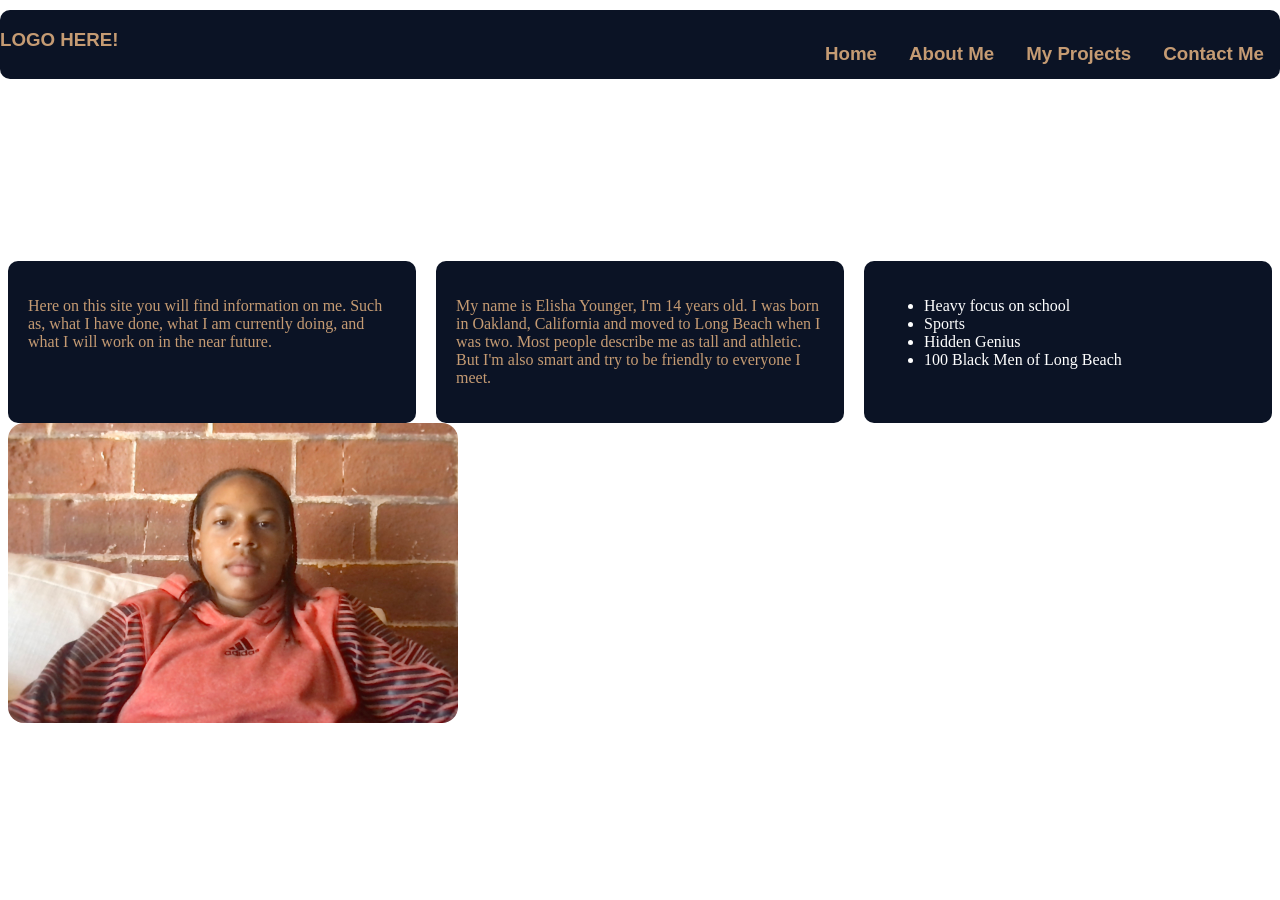
<file: Index.html>
<!DOCTYPE html>
<html lang="en">

<head>
    <meta charset="UTF-8">
    <meta name="viewport" content="width=device-width, initial-scale=1.0">
    <title>Document</title>
    <link rel="stylesheet" href="Style.css">
</head>

<body>

    
    <nav>
        <ul>
           <h3>
             <li><a href="Contact.html">Contact Me</a></li>
             <li><a href="Projects.html">My Projects</a></li>
            <li><a href="About.html">About Me</a></li>
            <li><a href="index.html">Home</a></li>
            <li style="float: left;" >LOGO HERE!</li>
        </h3> 
        </ul>
    </nav>

    <h1>This is behind the nav</h1>
    <h1>POWERED BY FAITH.</h1>
    <h1>WORKING TOWARDS SUCCESS.</h1>

    <h5>The current status of my progress, and future works</h5>


    <div class="containers">
          
        <div class="container1">
        <p>Here on this site you will find information on me.
        Such as, what I have done, what I am currently doing,
        and what I will work on in the near future.</p>
        </div>
    
        <div class="container1">
        <p>My name is Elisha Younger, I'm 14 years old.
        I was born in Oakland, California and
        moved to Long Beach when I was two.
        Most people describe me as tall and
        athletic. But I'm also smart and try
        to be friendly to everyone I meet.</p>
        </div>

        <div class="container1">
         <ul>
            <li>Heavy focus on school</li>
            <li>Sports</li>
            <li>Hidden Genius</li>
            <li>100 Black Men of Long Beach</li>
        </ul>
        </div>

    </div>
  








    <div id="Image">
        <img src="Photo of Me.jpg">
    </div>
</html>
</file>
<file: Style.css>
nav ul {
  list-style-type: none;
  margin: 0;
  padding: 0;
  background-color:#0B1325;
  position: fixed;
  top: 10px;
  left: 0;
  width: 100%;
  border-radius:10px;
  z-index: 1000;
}

nav ul li {
  float: right;
  text-decoration: none;
  color: #C59B73;
}

nav ul li a {
  display: block;
  color: #C59B73;
  text-align: center;
  padding: 14px 16px;
  text-decoration: none;
}

nav ul li a:hover {
  background-color:#C59B73 ;
    border-radius: 10px ;
    color:#0B1325 ;
}


h1{
    color: white;
    text-align: center;
    font-family: Helvetica, Arial, sans-serif;
    
}

h2{
    color: white;
    text-align: center;
    font-family: Helvetica, Arial, sans-serif;
    
}

h3{
    color:white;
    text-align: center;
    font-family: Helvetica, Arial, sans-serif;
    
}

h4{
    color:white;
    text-align: center;
    font-family: Helvetica, Arial, sans-serif;
    
}

li{
    color:white;
}

body{
    background-image: url(https://images.unsplash.com/photo-1577565489652-12f548590481?q=80&w=2671&auto=format&fit=crop&ixlib=rb-4.1.0&ixid=M3wxMjA3fDB8MHxwaG90by1wYWdlfHx8fGVufDB8fHx8fA%3D%3D);
    background-repeat: no-repeat;
    background-size: cover;
    background-position: center;

}



h2{
    text-decoration: underline;
}
img{
    max-height: 450px;
    max-width: 450px;
    border-radius: 16px; 
    border: none; 
}

h5{
    color: white;
    text-align: center;
}

.containers {
  display: flex;       
  gap: 20px;
  color:#C59B73;
  

}

.container1{
  flex: 1;  
  margin-top: 2%;          
  background:#0B1325;
  border-radius:10px;
  padding: 20px;
  height:auto;
  width:fit-content;
  transition:all .25s ease;
}
</file>
